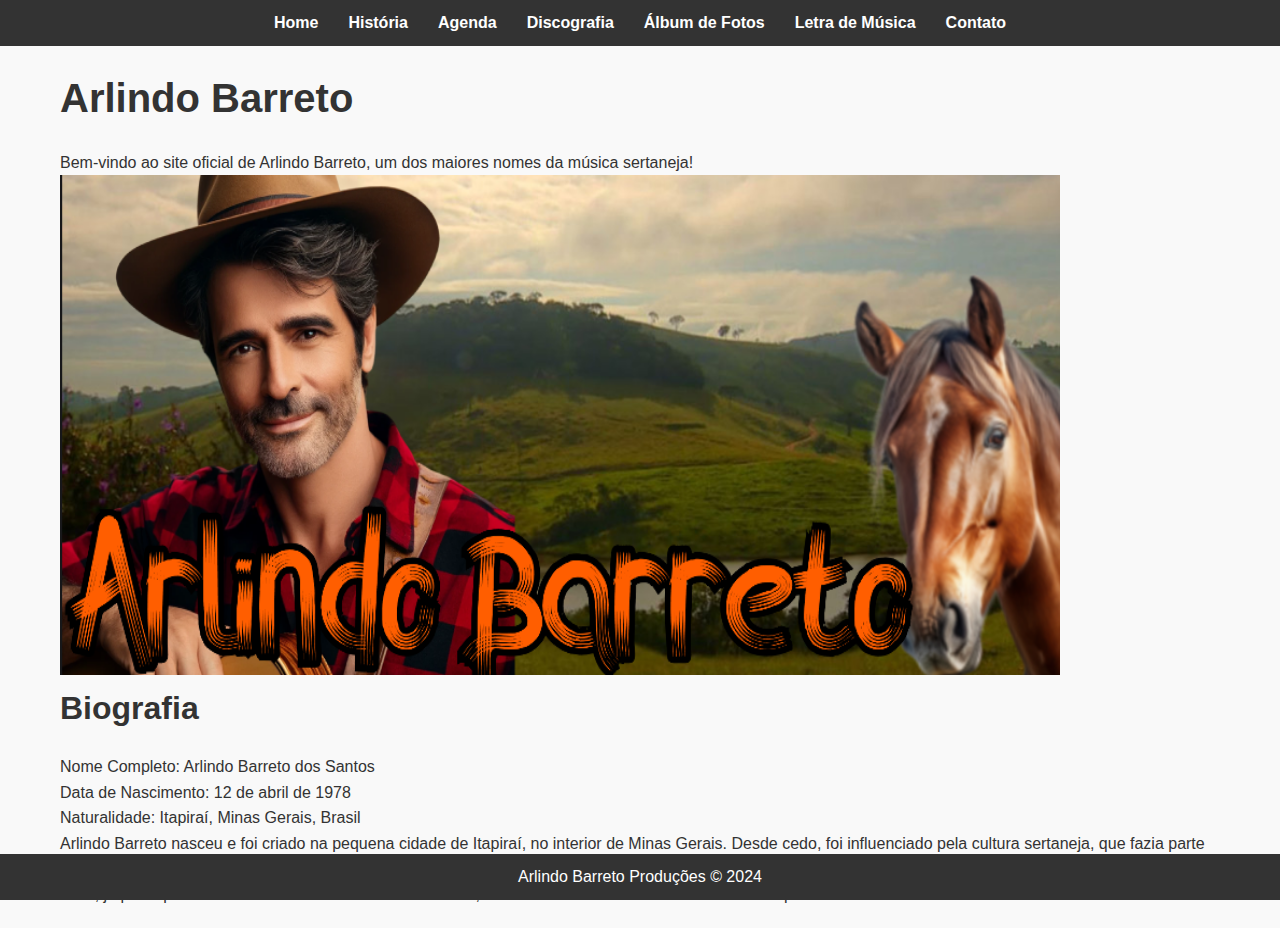
<file: site sertanejo/index.html>
<!DOCTYPE html>
<html lang="pt-br">

<head>
    <meta charset="UTF-8">
    <meta name="viewport" content="width=device-width, initial-scale=1.0">
    <title>Arlindo Barreto</title>
    <link rel="stylesheet" href="style.css">
</head>

<body>
    <header>
        <nav>
            <ul>
                <li><a href="index.html">Home</a></li>
                <li><a href="historia.html">História</a></li>
                <li><a href="agenda.html">Agenda</a></li>
                <li><a href="discografia.html">Discografia</a></li>
                <li><a href="album_fotos.html">Álbum de Fotos</a></li>
                <li><a href="letramusica.html">Letra de Música</a></li>
                <li><a href="contato.html">Contato</a></li>
            </ul>
        </nav>
    </header>

    <main>
        <section id="destaques">
            <h1>Arlindo Barreto</h1>
            <p>Bem-vindo ao site oficial de Arlindo Barreto, um dos maiores nomes da música sertaneja!</p>
            <img src="imagens/ArlindoBarreto.png" alt="Arlindo Barreto" height="500px" width="1000px">
        </section>

        <section id="biografia">
            <h2>Biografia</h2>
            <p>Nome Completo: Arlindo Barreto dos Santos</p>
            <p>Data de Nascimento: 12 de abril de 1978</p>
            <p>Naturalidade: Itapiraí, Minas Gerais, Brasil</p>
            <p>Arlindo Barreto nasceu e foi criado na pequena cidade de Itapiraí, no interior de Minas Gerais.
                Desde cedo, foi influenciado pela cultura sertaneja, que fazia parte da rotina de sua família.
                Seu pai, um trabalhador rural, era um apaixonado pela viola caipira, e foi com ele que Arlindo aprendeu
                seus primeiros acordes.
                Aos 10 anos, já participava de rodas de viola nas festas da cidade, encantando a todos com sua voz suave
                e potente.</p>
        </section>
    </main>

    <footer>
        <p>Arlindo Barreto Produções &copy; 2024</p>
    </footer>
</body>

</html>
</file>
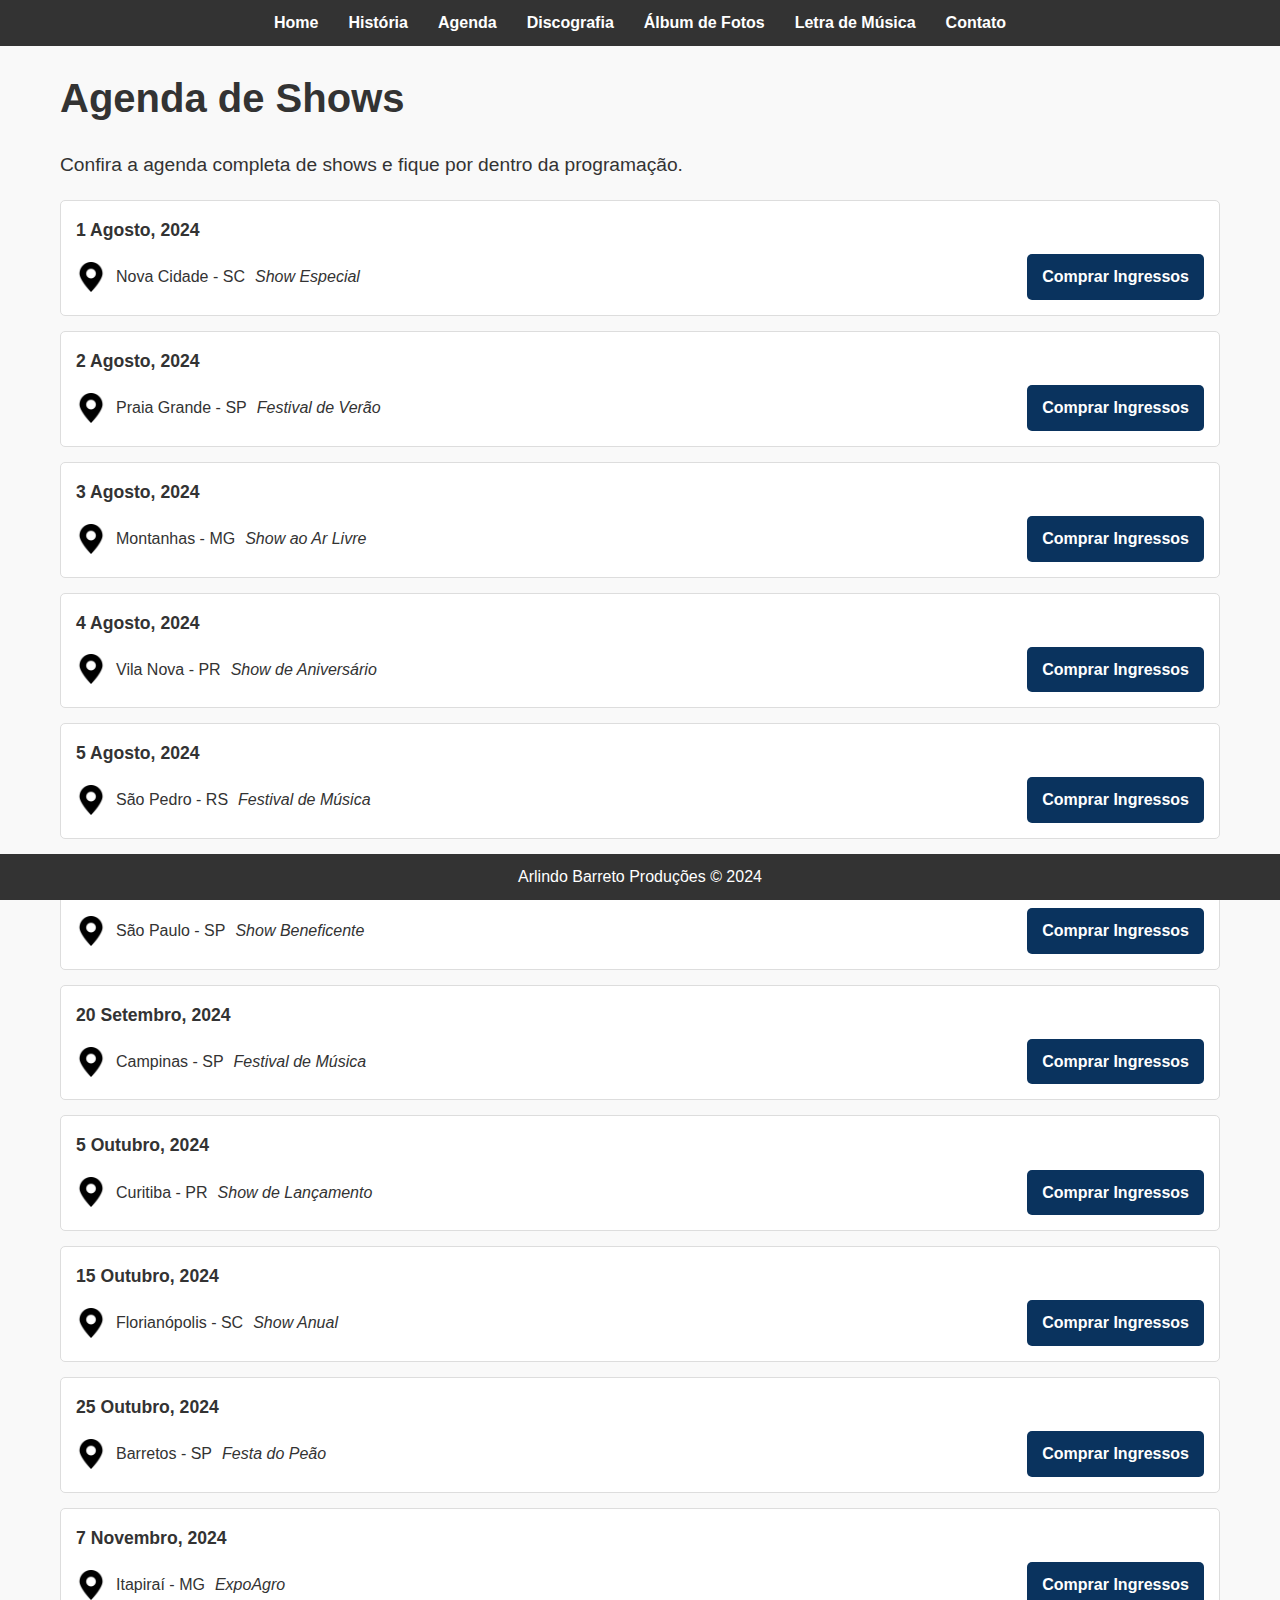
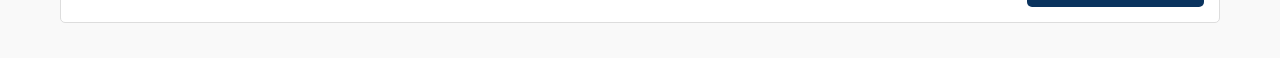
<file: site sertanejo/agenda.html>
<!DOCTYPE html>
<html lang="pt-br">

<head>
    <meta charset="UTF-8">
    <meta name="viewport" content="width=device-width, initial-scale=1.0">
    <title>Arlindo Barreto - Agenda</title>
    <link rel="stylesheet" href="style.css">
</head>

<body>
    <header>
        <nav>
            <ul>
                <li><a href="index.html">Home</a></li>
                <li><a href="historia.html">História</a></li>
                <li><a href="agenda.html">Agenda</a></li>
                <li><a href="discografia.html">Discografia</a></li>
                <li><a href="album_fotos.html">Álbum de Fotos</a></li>
                <li><a href="letramusica.html">Letra de Música</a></li>
                <li><a href="contato.html">Contato</a></li>
            </ul>
        </nav>
    </header>

    <main>
        <section id="agenda">
            <h1>Agenda de Shows</h1>
            <p class="text">Confira a agenda completa de shows e fique por dentro da programação.</p>

            <div class="lista">
                <div class="show">
                    <div class="data">
                        <span>1 Agosto, 2024</span>
                    </div>
                    <div class="flex">
                        <div class="lugar">
                            <div class="cidade">
                                <img src="imagens/icon.png">
                                <span>Nova Cidade - SC</span>
                            </div>
                            <span class="tipo">Show Especial</span>
                        </div>
                        <a class="ingresso" href="#" target="_blank">Comprar Ingressos</a>
                    </div>
                </div>

                <div class="show">
                    <div class="data">
                        <span>2 Agosto, 2024</span>
                    </div>
                    <div class="flex">
                        <div class="lugar">
                            <div class="cidade">
                                <img src="imagens/icon.png">
                                <span>Praia Grande - SP</span>
                            </div>
                            <span class="tipo">Festival de Verão</span>
                        </div>
                        <a class="ingresso" href="#" target="_blank">Comprar Ingressos</a>
                    </div>
                </div>

                <div class="show">
                    <div class="data">
                        <span>3 Agosto, 2024</span>
                    </div>
                    <div class="flex">
                        <div class="lugar">
                            <div class="cidade">
                                <img src="imagens/icon.png">
                                <span>Montanhas - MG</span>
                            </div>
                            <span class="tipo">Show ao Ar Livre</span>
                        </div>
                        <a class="ingresso" href="#" target="_blank">Comprar Ingressos</a>
                    </div>
                </div>

                <div class="show">
                    <div class="data">
                        <span>4 Agosto, 2024</span>
                    </div>
                    <div class="flex">
                        <div class="lugar">
                            <div class="cidade">
                                <img src="imagens/icon.png">
                                <span>Vila Nova - PR</span>
                            </div>
                            <span class="tipo">Show de Aniversário</span>
                        </div>
                        <a class="ingresso" href="#" target="_blank">Comprar Ingressos</a>
                    </div>
                </div>

                <div class="show">
                    <div class="data">
                        <span>5 Agosto, 2024</span>
                    </div>
                    <div class="flex">
                        <div class="lugar">
                            <div class="cidade">
                                <img src="imagens/icon.png">
                                <span>São Pedro - RS</span>
                            </div>
                            <span class="tipo">Festival de Música</span>
                        </div>
                        <a class="ingresso" href="#" target="_blank">Comprar Ingressos</a>
                    </div>
                </div>

                <div class="show">
                    <div class="data">
                        <span>12 Setembro, 2024</span>
                    </div>
                    <div class="flex">
                        <div class="lugar">
                            <div class="cidade">
                                <img src="imagens/icon.png">
                                <span>São Paulo - SP</span>
                            </div>
                            <span class="tipo">Show Beneficente</span>
                        </div>
                        <a class="ingresso" href="#" target="_blank">Comprar Ingressos</a>
                    </div>
                </div>

                <div class="show">
                    <div class="data">
                        <span>20 Setembro, 2024</span>
                    </div>
                    <div class="flex">
                        <div class="lugar">
                            <div class="cidade">
                                <img src="imagens/icon.png">
                                <span>Campinas - SP</span>
                            </div>
                            <span class="tipo">Festival de Música</span>
                        </div>
                        <a class="ingresso" href="#" target="_blank">Comprar Ingressos</a>
                    </div>
                </div>

                <div class="show">
                    <div class="data">
                        <span>5 Outubro, 2024</span>
                    </div>
                    <div class="flex">
                        <div class="lugar">
                            <div class="cidade">
                                <img src="imagens/icon.png">
                                <span>Curitiba - PR</span>
                            </div>
                            <span class="tipo">Show de Lançamento</span>
                        </div>
                        <a class="ingresso" href="#" target="_blank">Comprar Ingressos</a>
                    </div>
                </div>

                <div class="show">
                    <div class="data">
                        <span>15 Outubro, 2024</span>
                    </div>
                    <div class="flex">
                        <div class="lugar">
                            <div class="cidade">
                                <img src="imagens/icon.png">
                                <span>Florianópolis - SC</span>
                            </div>
                            <span class="tipo">Show Anual</span>
                        </div>
                        <a class="ingresso" href="#" target="_blank">Comprar Ingressos</a>
                    </div>
                </div>

                <div class="show">
                    <div class="data">
                        <span>25 Outubro, 2024</span>
                    </div>
                    <div class="flex">
                        <div class="lugar">
                            <div class="cidade">
                                <img src="imagens/icon.png">
                                <span>Barretos - SP</span>
                            </div>
                            <span class="tipo">Festa do Peão</span>
                        </div>
                        <a class="ingresso" href="#" target="_blank">Comprar Ingressos</a>
                    </div>
                </div>

                <div class="show">
                    <div class="data">
                        <span>7 Novembro, 2024</span>
                    </div>
                    <div class="flex">
                        <div class="lugar">
                            <div class="cidade">
                                <img src="imagens/icon.png">
                                <span>Itapiraí - MG</span>
                            </div>
                            <span class="tipo">ExpoAgro</span>
                        </div>
                        <a class="ingresso" href="#" target="_blank">Comprar Ingressos</a>
                    </div>
                </div>
            </div>
        </section>
    </main>

    <footer>
        <p>Arlindo Barreto Produções &copy; 2024</p>
    </footer>
</body>

</html>
</file>
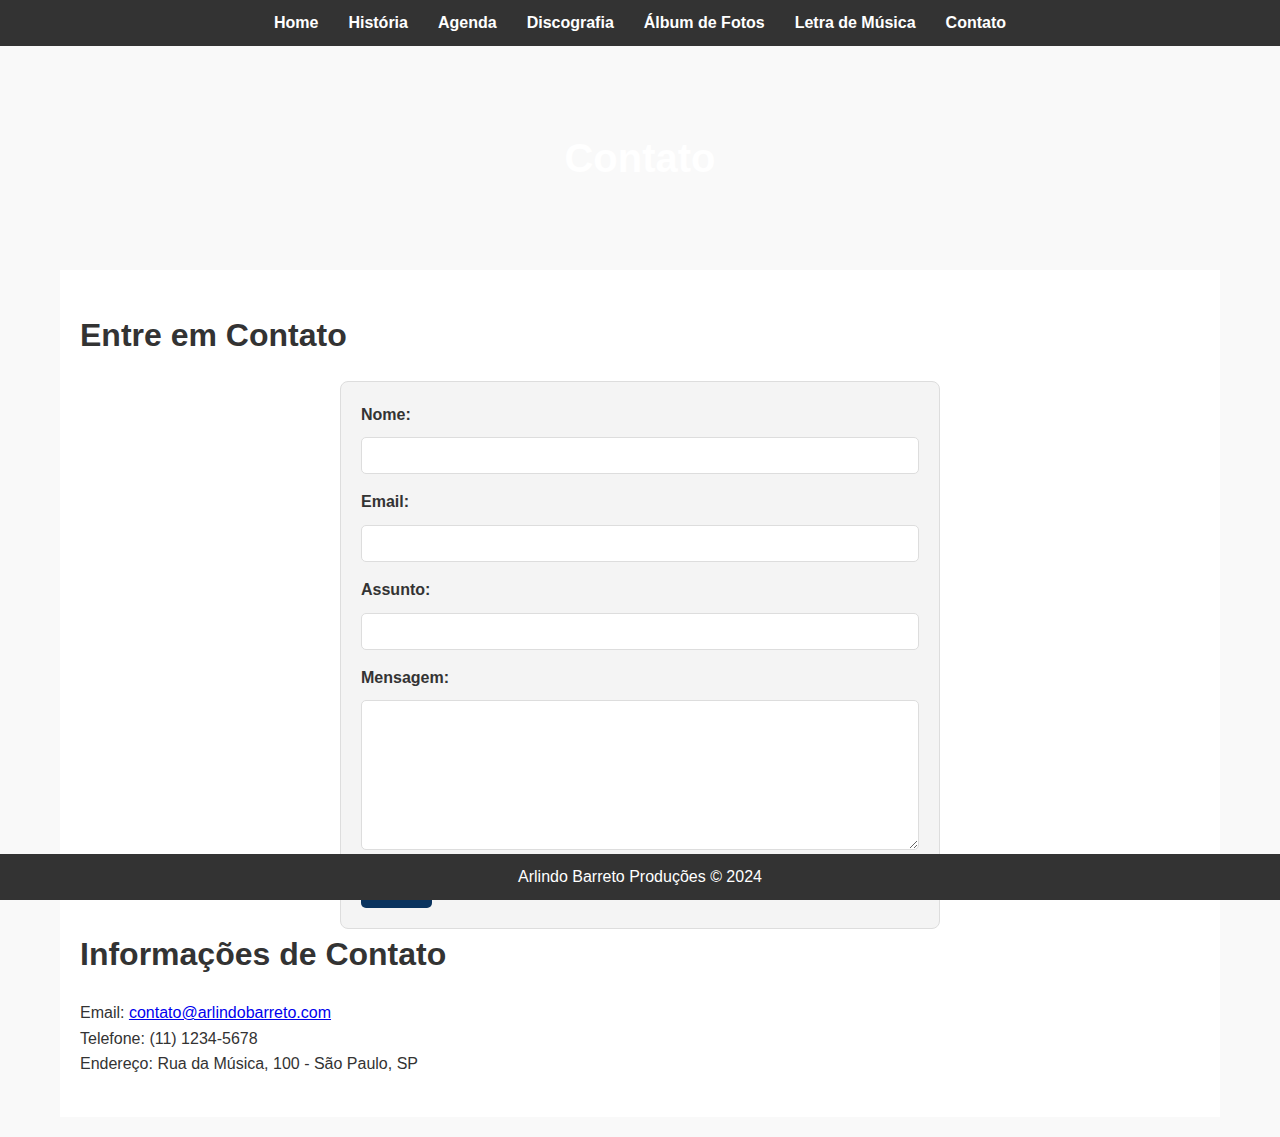
<file: site sertanejo/contato.html>
<!DOCTYPE html>
<html lang="pt-br">

<head>
    <meta charset="UTF-8">
    <meta name="viewport" content="width=device-width, initial-scale=1.0">
    <title>Arlindo Barreto - Contato</title>
    <link rel="stylesheet" href="style.css">
</head>

<body>
    <header>
        <nav>
            <ul>
                <li><a href="index.html">Home</a></li>
                <li><a href="historia.html">História</a></li>
                <li><a href="agenda.html">Agenda</a></li>
                <li><a href="discografia.html">Discografia</a></li>
                <li><a href="album_fotos.html">Álbum de Fotos</a></li>
                <li><a href="letra_musica.html">Letra de Música</a></li>
                <li><a href="contato.html">Contato</a></li>
            </ul>
        </nav>
    </header>

    <main>
        <section class="banner-page" style="background: url('https://www.jorgeemateus.com.br/wp-content/themes/jorgeemateus/img/bg-agenda.jpg');
                 background-repeat: no-repeat;
                 background-size: cover;
                 background-position: center;">
            <div class="container-fluid">
                <div class="row justify-content-center">
                    <h1>Contato</h1>
                </div>
            </div>
        </section>

        <section id="contato">
            <div class="container">

                <h2>Entre em Contato</h2>
                <form action="enviar_contato.php" method="post">
                    <label for="nome">Nome:</label>
                    <input type="text" id="nome" name="nome" required>

                    <label for="email">Email:</label>
                    <input type="email" id="email" name="email" required>

                    <label for="assunto">Assunto:</label>
                    <input type="text" id="assunto" name="assunto" required>

                    <label for="mensagem">Mensagem:</label>
                    <textarea id="mensagem" name="mensagem" required></textarea>

                    <button type="submit">Enviar</button>
                </form>

                <div class="col-md-6">
                    <h2>Informações de Contato</h2>
                    <p>Email: <a href="mailto:contato@arlindobarreto.com">contato@arlindobarreto.com</a></p>
                    <p>Telefone: (11) 1234-5678</p>
                    <p>Endereço: Rua da Música, 100 - São Paulo, SP</p>
                </div>

            </div>
        </section>
    </main>

    <footer>
        <p>Arlindo Barreto Produções &copy; 2024</p>
    </footer>
</body>

</html>
</file>
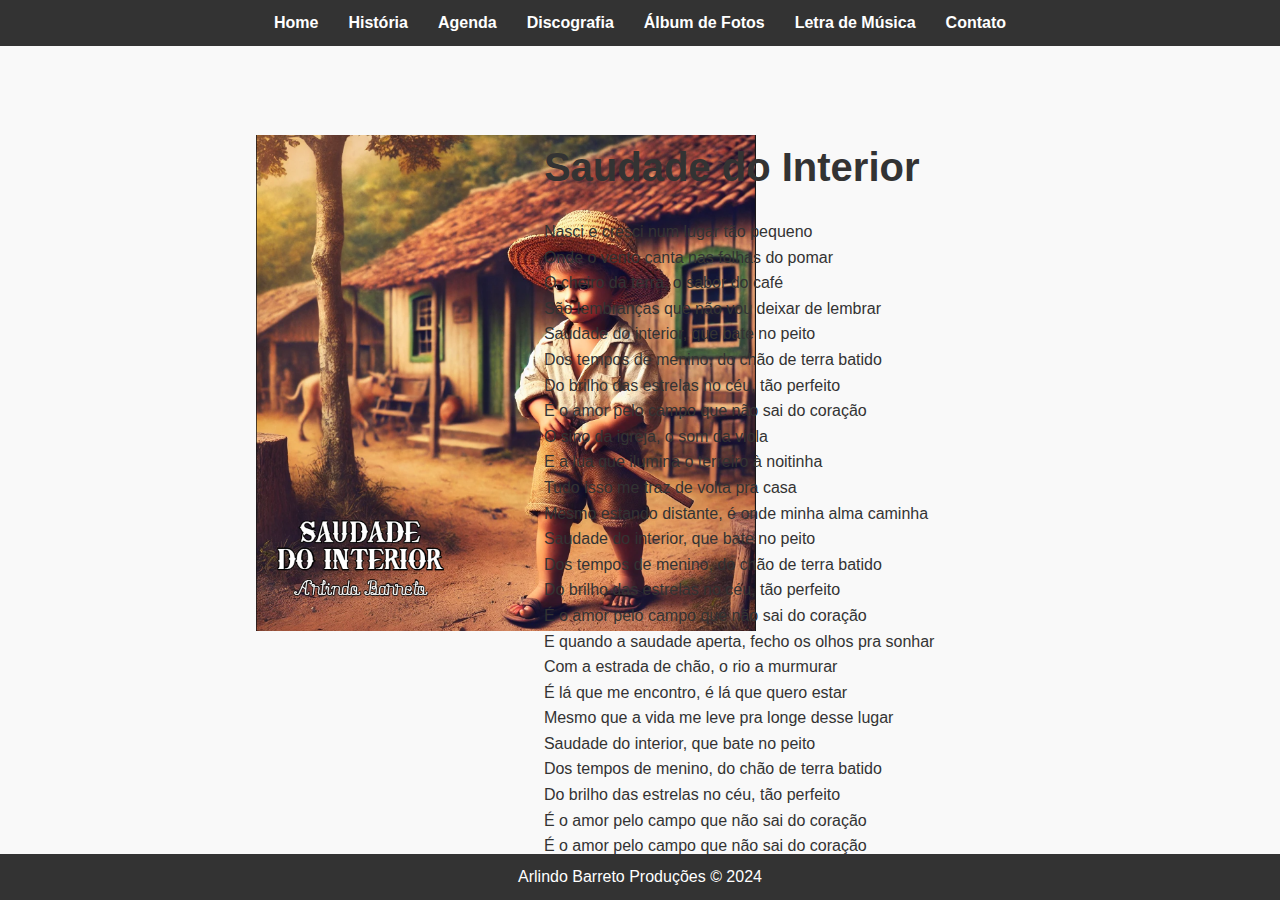
<file: site sertanejo/letramusica.html>
<!DOCTYPE html>
<html lang="en">

<head>
    <meta charset="UTF-8">
    <meta name="viewport" content="width=device-width, initial-scale=1.0">
    <title>Arlindo Barreto - Letra da Musica</title>
    <link rel="stylesheet" href="style.css">
</head>

<body>
    <header>
        <nav>
            <ul>
                <li><a href="index.html">Home</a></li>
                <li><a href="historia.html">História</a></li>
                <li><a href="agenda.html">Agenda</a></li>
                <li><a href="discografia.html">Discografia</a></li>
                <li><a href="album_fotos.html">Álbum de Fotos</a></li>
                <li><a href="letramusica.html">Letra de Música</a></li>
                <li><a href="contato.html">Contato</a></li>
            </ul>
        </nav>
    </header>
    <main>
        <section class="interior">
            <img src="imagens/saudadeInterior.png" alt="capa da musica saudade do interior" width="500px">
        </section>

        <div class="letras">

            <h1>Saudade do Interior</h1>


            <div class="verse">
                <p>Nasci e cresci num lugar tão pequeno</p>
                <p>Onde o vento canta nas folhas do pomar</p>
                <p>O cheiro da terra, o sabor do café</p>
                <p>São lembranças que não vou deixar de lembrar</p>
            </div>

            <div class="chorus">
                <p> Saudade do interior, que bate no peito</p>
                <p>Dos tempos de menino, do chão de terra batido</p>
                <p>Do brilho das estrelas no céu, tão perfeito</p>
                <p>É o amor pelo campo que não sai do coração</p>
            </div>

            <div class="verse">
                <p>O sino da igreja, o som da viola</p>
                <p>E a lua que ilumina o terreiro à noitinha</p>
                <p>Tudo isso me traz de volta pra casa</p>
                <p>Mesmo estando distante, é onde minha alma caminha</p>
            </div>

            <div class="chorus">
                <p>Saudade do interior, que bate no peito</p>
                <p>Dos tempos de menino, do chão de terra batido</p>
                <p>Do brilho das estrelas no céu, tão perfeito</p>
                <p>É o amor pelo campo que não sai do coração</p>
            </div>

            <div class="bridge">
                <p>E quando a saudade aperta, fecho os olhos pra sonhar</p>
                <p>Com a estrada de chão, o rio a murmurar</p>
                <p>É lá que me encontro, é lá que quero estar</p>
                <p>Mesmo que a vida me leve pra longe desse lugar</p>
            </div>

            <div class="chorus">
                <p>Saudade do interior, que bate no peito</p>
                <p>Dos tempos de menino, do chão de terra batido</p>
                <p>Do brilho das estrelas no céu, tão perfeito</p>
                <p>É o amor pelo campo que não sai do coração</p>
            </div>

            <div class="chorus">
                <p>É o amor pelo campo que não sai do coração</p>
                <p>Saudade do interior, minha eterna canção</p>
            </div>

        </div>
    </main>

    <footer>
        <p>Arlindo Barreto Produções &copy; 2024</p>
    </footer>
</body>

</html>
</body>

</html>
</file>
<file: site sertanejo/style.css>
/* Reset básico */
* {
    margin: 0;
    padding: 0;
    box-sizing: border-box;
}

body {
    font-family: Arial, sans-serif;
    line-height: 1.6;
    color: #333;
    background-color: #f9f9f9;
}

header {
    background: #333;
    color: #fff;
    padding: 10px 0;
    text-align: center;
}

header nav ul {
    display: flex;
    justify-content: center;
    list-style: none;
}

header nav ul li {
    margin: 0 15px;
}

header nav ul li a {
    color: #fff;
    text-decoration: none;
    font-weight: bold;
}

header nav ul li a:hover {
    text-decoration: underline;
}

main {
    padding: 20px;
    max-width: 1200px;
    margin: 0 auto;

}

/* Estilo geral */
h1,
h2 {
    margin-bottom: 20px;
}

h1 {
    font-size: 2.5rem;
}

h2 {
    font-size: 2rem;
}

.text {
    font-size: 1.2em;
    margin-bottom: 20px;
}

/* Estilo da seção de agenda */
.lista {
    margin-top: 20px;
}

.show {
    background: #fff;
    border: 1px solid #ddd;
    border-radius: 5px;
    padding: 15px;
    margin-bottom: 15px;
}

.data {
    font-size: 1.1em;
    font-weight: bold;
    margin-bottom: 10px;
}

.flex {
    display: flex;
    align-items: center;
    justify-content: space-between;
}

.lugar,
.cidade {
    display: flex;
    align-items: center;
}

.cidade img {
    width: 30px;
    height: 30px;
    margin-right: 10px;
}

.tipo {
    font-style: italic;
    margin-left: 10px;
}

.ingresso {
    background: #0a335e;
    color: #fff;
    text-decoration: none;
    padding: 10px 15px;
    border-radius: 5px;
    font-weight: bold;
}

.ingresso:hover {
    background: #2a4969;
}

/* Seção do Banner */
.banner-page {
    padding: 60px 20px;
    color: #fff;
    text-align: center;
}

.banner-page h1 {
    font-size: 2.5rem;
}

/* Seção de Discografia */
#discografia {
    padding: 40px 20px;
    background-color: #f9f9f9;
}

#discografia h2 {
    text-align: center;
    font-size: 2rem;
}

.album {
    background: #fff;
    border: 1px solid #ddd;
    border-radius: 8px;
    box-shadow: 0 4px 8px rgba(0, 0, 0, 0.1);
    margin-bottom: 20px;
    text-align: center;
}

.album img {
    width: 100%;
}

.album-info {
    padding: 15px;
}

.album-info h3 {
    margin: 0;
    font-size: 1.5rem;
}

.album-info p {
    margin: 5px 0;
    font-size: 1rem;
}

/* Layout responsivo */
@media (max-width: 767px) {
    .banner-page h1 {
        font-size: 1.8rem;
    }

    .album-info h3 {
        font-size: 1.3rem;
    }
}

/* Footer */
footer {
    background: #333;
    color: #fff;
    text-align: center;
    padding: 10px;
    position: fixed;
    bottom: 0;
    width: 100%;
}

/* Estilos específicos */
.letras {
    position: absolute;
    right: 27%;
    top: 15%;
}

.interior {
    position: absolute;
    left: 20%;
    top: 15%;
}

.biografia {
    width: 1000px;
    padding: 70px;
    color: #f4f4f4;

}

.biografiapag {
    background-image: url(/imagens/IMG_20240630_210536_480.jpg);
    background-size: cover;
    background-repeat: no-repeat;
}

/* Contato */
#contato {
    padding: 40px 20px;
    background-color: #fff;
}

form {
    max-width: 600px;
    margin: 0 auto;
    background: #f4f4f4;
    padding: 20px;
    border: 1px solid #ddd;
    border-radius: 8px;
}

form label {
    display: block;
    margin-bottom: 10px;
    font-weight: bold;
}

form input,
form textarea {
    width: 100%;
    padding: 10px;
    margin-bottom: 15px;
    border: 1px solid #ddd;
    border-radius: 5px;
}

form textarea {
    height: 150px;
    resize: vertical;
}

form button {
    background: #0a335e;
    color: #fff;
    border: none;
    padding: 10px 15px;
    border-radius: 5px;
    font-weight: bold;
    cursor: pointer;
}

form button:hover {
    background: #2a4969;
}
</file>
